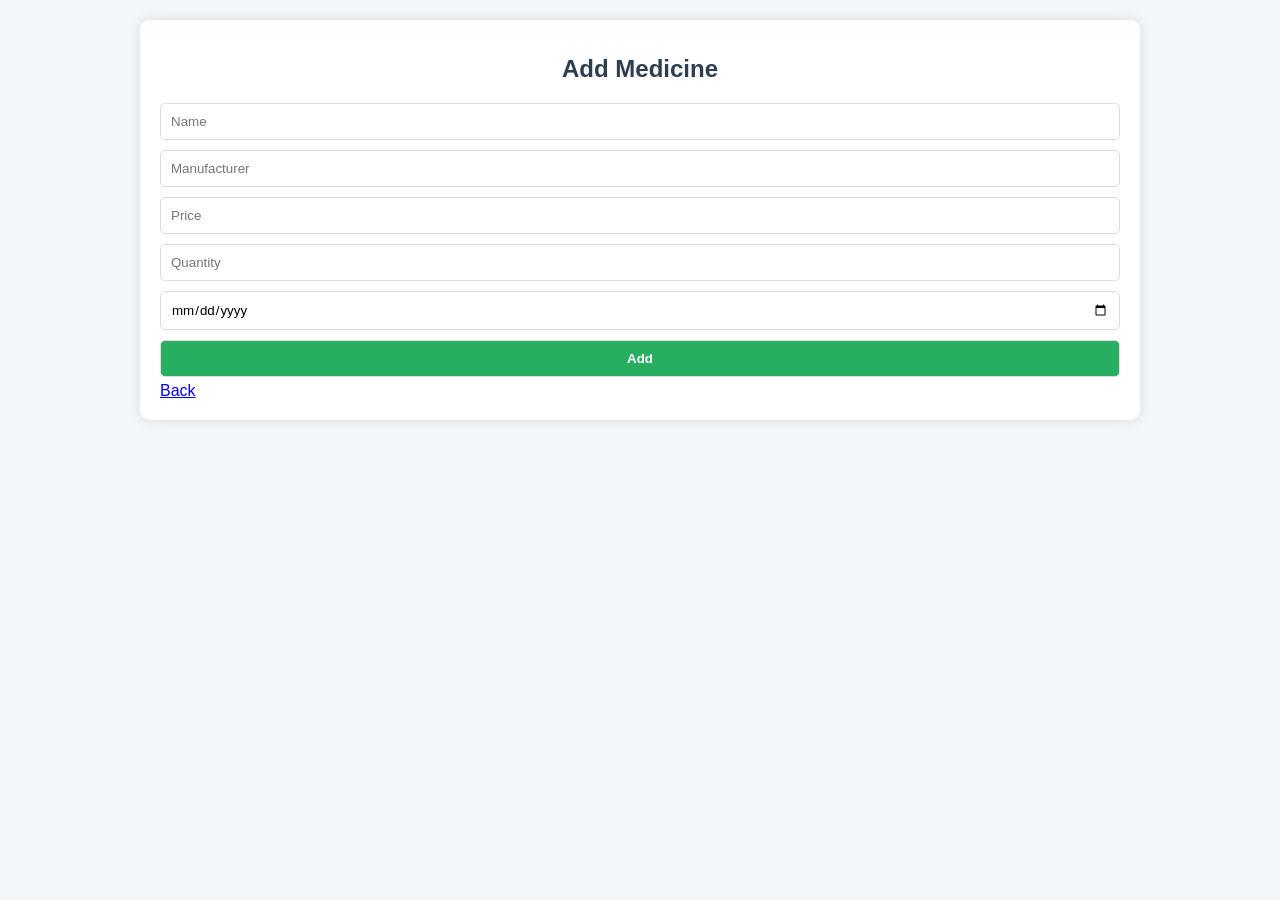
<file: templates/add.html>
<!DOCTYPE html>
<html>
<head><title>Add Medicine</title><link rel="stylesheet" href="/static/style.css"></head>
<body>
<div class="container">
    <h2>Add Medicine</h2>
    <form method="POST">
        <input name="name" placeholder="Name" required>
        <input name="manufacturer" placeholder="Manufacturer" required>
        <input name="price" type="number" step="0.01" placeholder="Price" required>
        <input name="quantity" type="number" placeholder="Quantity" required>
        <input name="expiry" type="date" required>
        <button>Add</button>
    </form>
    <a href="/">Back</a>
</div>
</body>
</html>
</file>
<file: static/style.css>
* { margin:0; padding:0; box-sizing:border-box; font-family:Arial; }
body { background:#f4f7f9; padding:20px; }
.container { max-width:1000px; margin:auto; background:white; padding:20px; border-radius:10px; box-shadow:0 0 15px rgba(0,0,0,0.1); }
h1, h2 { text-align:center; color:#2c3e50; margin:15px 0; }
.btn, .btn-small { background:#3498db; color:white; padding:8px 12px; text-decoration:none; border-radius:5px; display:inline-block; margin:5px; }
.btn-small { padding:5px 8px; font-size:0.9em; }
.delete { background:#e74c3c; }
.delete:hover { background:#c0392b; }
input, button { padding:10px; margin:5px 0; width:100%; border:1px solid #ddd; border-radius:5px; }
button { background:#27ae60; color:white; font-weight:bold; cursor:pointer; }
table { width:100%; border-collapse:collapse; margin-top:15px; }
th, td { padding:10px; text-align:left; border-bottom:1px solid #ddd; }
th { background:#34495e; color:white; }
#search { width:100%; padding:10px; margin:15px 0; border:1px solid #ccc; border-radius:5px; }
.alert { background:#d5f4e6; color:#27ae60; padding:10px; border-radius:5px; text-align:center; margin:10px 0; }
.low-stock {
    background-color: #ffebee !important;
    color: #c62828;
}

.low-stock td {
    border-left: 4px solid #e53935;
}
</file>
